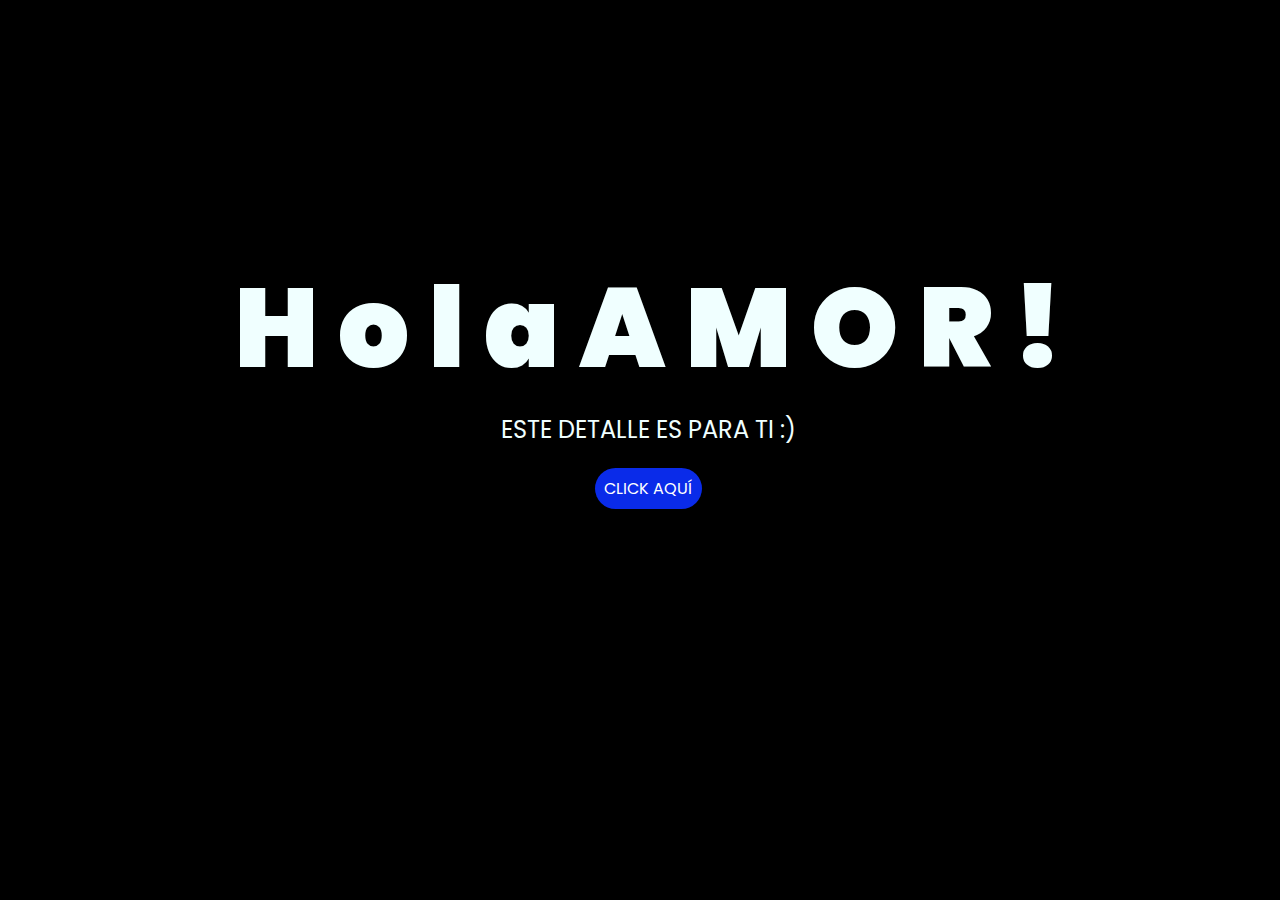
<file: flores-amarillas-tres-main/index.html>
<!DOCTYPE html>
<html lang="es">

<head>
    <meta charset="UTF-8">
    <meta http-equiv="X-UA-Compatible" content="IE=edge">
    <meta name="viewport" content="width=device-width, initial-scale=1.0">
    <link rel="stylesheet" href="css/style.css">
    <link rel="icon" href="img/flowers.png" type="image/x-icon">
    <title>Flowers</title>
</head>

<body>
    <div class="greetings">
        <span>H</span>
        <span>o</span>
        <span>l</span>
        <span>a</span>

        <span>A</span>
        <span>M</span>
        <span>O</span>
        <span>R</span>
        <span>!</span>
    </div>
    <div class="description">
        <span>ESTE DETALLE ES PARA TI :)</span>
    </div>
    <div class="button">
        <button class="botones">
            <a href="flower.html" style="color: #fff;">CLICK AQUÍ</a>
        </button>
    </div>

</body>

</html>
</file>
<file: flores-amarillas-tres-main/css/style.css>
@import url('https://fonts.googleapis.com/css2?family=Poppins:ital,wght@0,500;1,900&display=swap');
*{
    font-family: 'Poppins',cursive;
}
body{
    color: azure;
    width: 100%;
    height: 82vh;
    display: flex;
    flex-direction: column;
    align-items: center;
    justify-content: center;
    background-color: black;
    /* padding-top: -30; */
}

.botones{
    padding: 9px;
    border-radius: 80px;
    background-color: transparent;
    border: none;
}

.botones a{
    background-color: #0a2be9;
    padding: 9px;
    border-radius: 80px;
    -webkit-border-radius: 80px;
    -moz-border-radius: 80px;
    -ms-border-radius: 80px;
    -o-border-radius: 80px;

}

.botones a:focus{
    background-color: rgb(50, 194, 194);
}

.greetings{
    font-size: 7rem;
    font-weight: 900;
}
.greetings > span{
    animation: glow 2.5s ease-in-out infinite;
}
@keyframes glow{
    0%, 100%{
        color: #fff;
        text-shadow: 0 0 12px #39c6d6, 0 0 50px #39c6d6, 0 0 100px #39c6d6;
    }
    10%, 90%{
        color: #111;
        text-shadow: none;
    }
}
.greetings > span:nth-child(2){
    animation-delay: .2s ;
}
.greetings > span:nth-child(3){
    animation-delay: .4s ;
}
.greetings > span:nth-child(4){
    animation-delay: .6s;
}
.greetings > span:nth-child(5){
    animation-delay: .8s;
}
.greetings > span:nth-child(6){
    animation-delay: 1s;

}
.greetings > span:nth-child(7){
    animation-delay: 1.3s;

}
.greetings > span:nth-child(8){
    animation-delay: 1.6s;
    
}
.greetings > span:nth-child(9){
    animation-delay: 1.9s;   

}

.description{
    font-size: 1.5rem;
    margin-bottom: 20px;
}

.button a{
    text-decoration: none;
    font-size: 1rem;
    color: #111;
}

@media screen and (max-width:574px){
    .greetings{
        display: block;
        font-size: 4rem;
        font-weight: 800;
        text-align: center;
    }
    .description{
        font-size: 2rem;
    }
    
    .button a{
        font-size: 1rem;
    }
}
</file>
